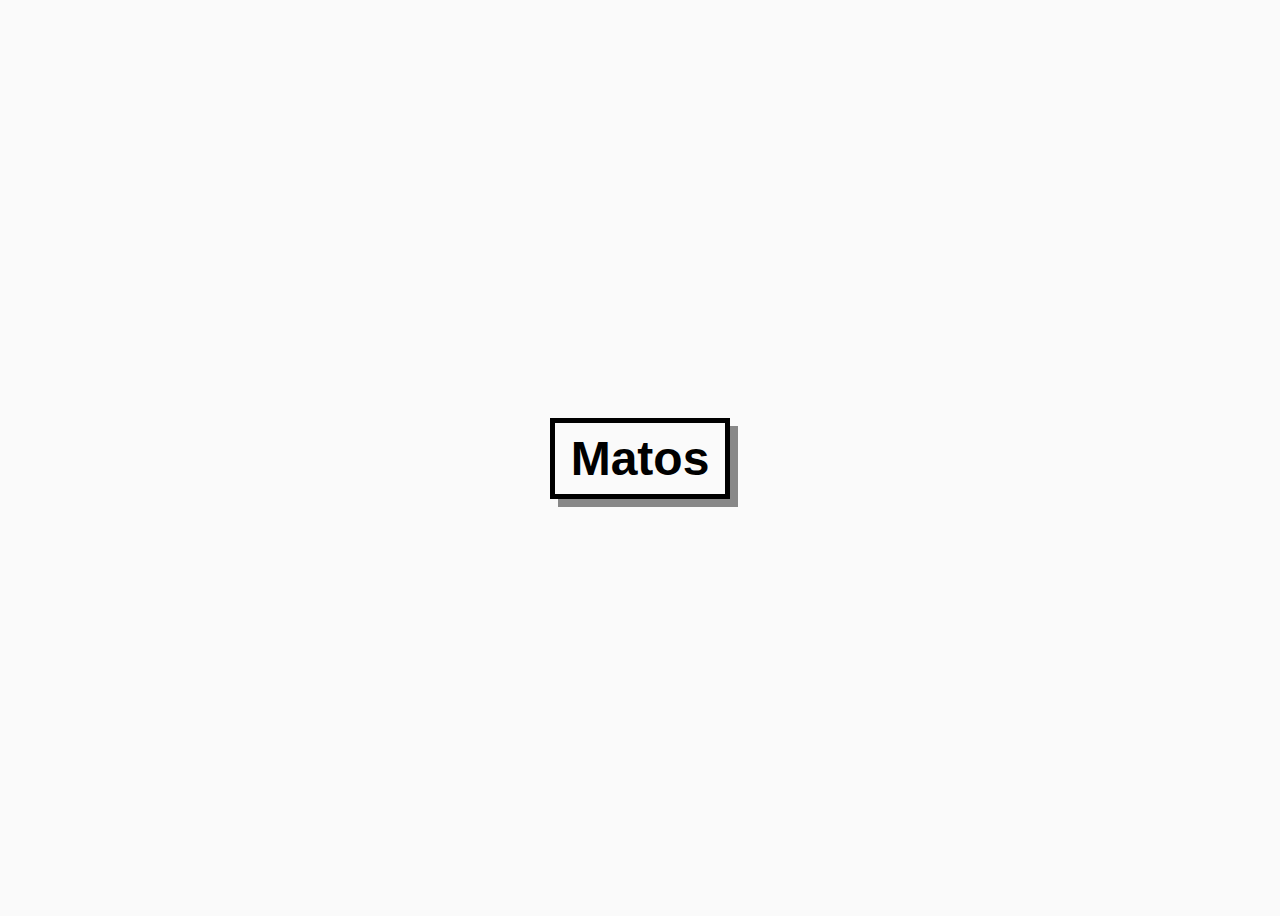
<file: login-menu/buttons.html>
<!DOCTYPE html>
<html lang="en">
<head>
    <meta charset="UTF-8">
    <meta name="viewport" content="width=device-width, initial-scale=1.0">
    <title>Document</title>

    <link rel="stylesheet" href="buttonstyles.css">
</head>
<body>


    <button role="button" tabindex="0" style="--buttonColor: #000000">Matos<span></span><span></span><span></span><span></span><b aria-hidden="true">Matos</b><b aria-hidden="true">Matos</b><b aria-hidden="true">Matos</b><b aria-hidden="true">Matos</b></button>

</body>
</html>
</file>
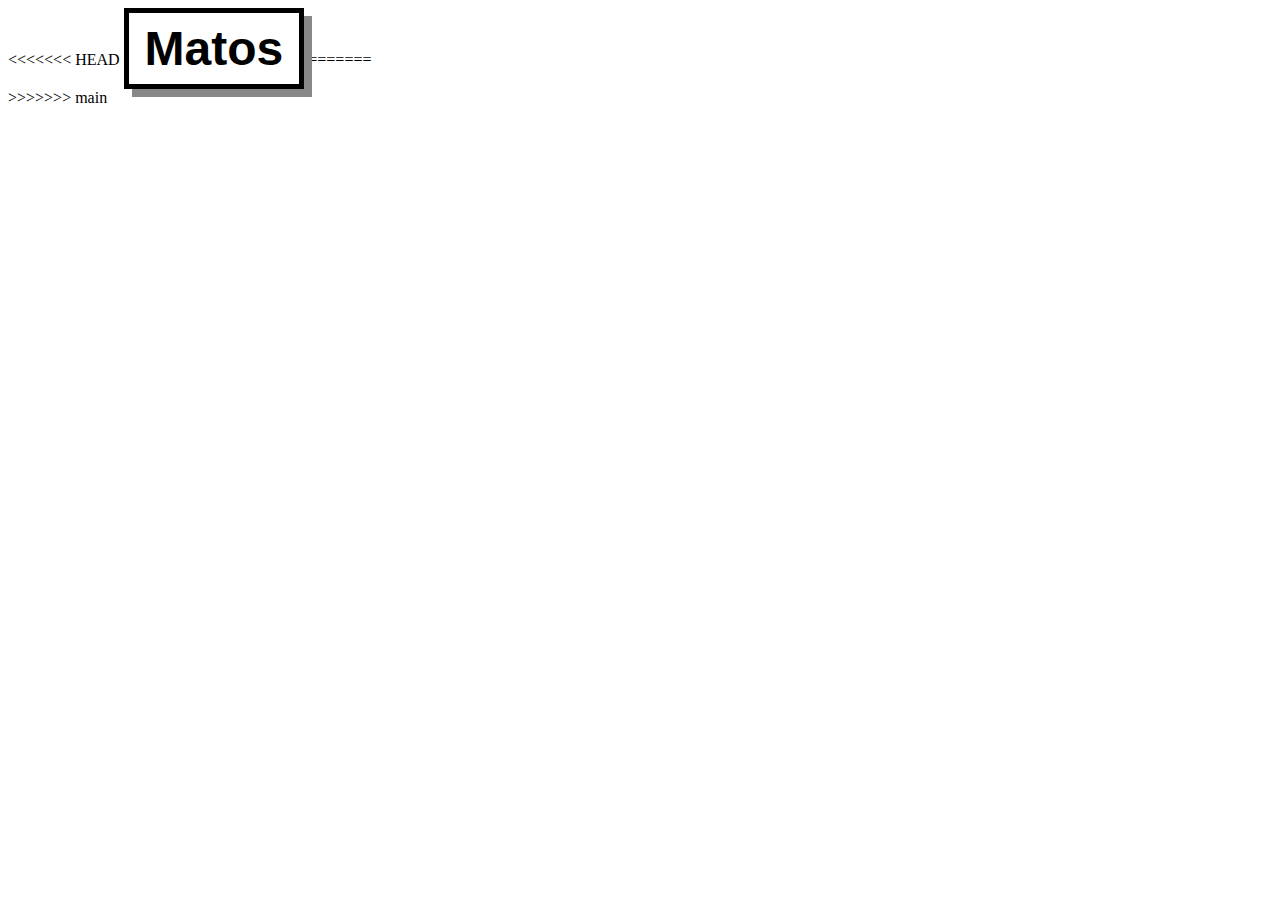
<file: main-page/buttons.html>
<!DOCTYPE html>
<html lang="en">
<head>
    <meta charset="UTF-8">
    <meta name="viewport" content="width=device-width, initial-scale=1.0">
    <title>Document</title>
<<<<<<< HEAD

    <link rel="stylesheet" href="buttonstyles.css">
</head>
<body>
    <button role="button" tabindex="0" style="--buttonColor: #000000">Matos<span></span><span></span><span></span><span></span><b aria-hidden="true">Matos</b><b aria-hidden="true">Matos</b><b aria-hidden="true">Matos</b><b aria-hidden="true">Matos</b></button>

=======
    <script
  src="https://code.jquery.com/jquery-3.6.0.min.js"
  integrity="sha256-/xUj+3OJU5yExlq6GSYGSHk7tPXikynS7ogEvDej/m4="
  crossorigin="anonymous"></script>
    <link rel="stylesheet" href="buttonstyles.css">
    <script src="script.js"></script>
</head>
<body>

<div id="buttons" style="display: flex; flex-direction: column;">
  
</div>
>>>>>>> main
</body>
</html>
</file>
<file: login-menu/buttonstyles.css>
*,
*:after,
*:before {
  box-sizing: border-box;
}
:root {
  --bg: #fafafa;
}
body {
  display: flex;
  align-items: center;
  justify-content: center;
  min-height: 100vh;
  background: var(--bg);
  color: var(--bg);
  font-family: -apple-system, BlinkMacSystemFont, 'Segoe UI', Roboto, Oxygen, Ubuntu, Cantarell, 'Open Sans', 'Helvetica Neue', sans-serif;
}
.container {
  display: grid;
  grid-template-columns: 1fr 1fr;
  grid-gap: 20px;
}
button {
  --borderWidth: 5;
  --boxShadowDepth: 8;
  --buttonColor: #f00;
  --fontSize: 3;
  --horizontalPadding: 16;
  --verticalPadding: 8;
  background: transparent;
  border: calc(var(--borderWidth) * 1px) solid var(--buttonColor);
  box-shadow: calc(var(--boxShadowDepth) * 1px) calc(var(--boxShadowDepth) * 1px) 0 #888;
  color: var(--buttonColor);
  cursor: pointer;
  font-size: calc(var(--fontSize) * 1rem);
  font-weight: bold;
  outline: transparent;
  padding: calc(var(--verticalPadding) * 1px) calc(var(--horizontalPadding) * 1px);
  position: relative;
  transition: box-shadow 0.15s ease;
}
button:hover {
  box-shadow: calc(var(--boxShadowDepth) / 2 * 1px) calc(var(--boxShadowDepth) / 2 * 1px) 0 #888;
}
button:active {
  box-shadow: 0 0 0 #888;
}
button span {
  -webkit-clip-path: var(--clip);
  bottom: calc(var(--borderWidth) * -1px);
  clip-path: var(--clip);
  left: calc(var(--borderWidth) * -1px);
  position: absolute;
  right: calc(var(--borderWidth) * -1px);
  top: calc(var(--borderWidth) * -1px);
  z-index: 1;
}
button span:nth-of-type(1):hover,
button span:nth-of-type(2):hover,
button span:nth-of-type(3):hover,
button span:nth-of-type(4):hover {
  --clip: polygon(0 0, 100% 0, 100% 100%, 0 100%);
  z-index: 2;
}
button span:nth-of-type(1):hover ~ b:nth-of-type(1),
button span:nth-of-type(2):hover ~ b:nth-of-type(2),
button span:nth-of-type(3):hover ~ b:nth-of-type(3),
button span:nth-of-type(4):hover ~ b:nth-of-type(4) {
  --clip: inset(0 0 0 0);
}
button span:nth-of-type(1) {
  --clip: polygon(0 0, 100% 0, 50% 50%, 50% 50%);
}
button span:nth-of-type(2) {
  --clip: polygon(100% 0, 100% 100%, 50% 50%);
}
button span:nth-of-type(3) {
  --clip: polygon(0 100%, 100% 100%, 50% 50%);
}
button span:nth-of-type(4) {
  --clip: polygon(0 0, 0 100%, 50% 50%);
}
button b {
  -webkit-clip-path: var(--clip);
  background: var(--buttonColor);
  border: calc(var(--borderWidth) * 1px) solid var(--buttonColor);
  bottom: calc(var(--borderWidth) * -1px);
  font-weight: bold;
  clip-path: var(--clip);
  color: var(--bg, #fafafa);
  left: calc(var(--borderWidth) * -1px);
  padding: calc(var(--verticalPadding) * 1px) calc(var(--horizontalPadding) * 1px);
  position: absolute;
  right: calc(var(--borderWidth) * -1px);
  top: calc(var(--borderWidth) * -1px);
  transition: -webkit-clip-path 0.25s ease;
  transition: clip-path 0.25s ease;
  transition: clip-path 0.25s ease, -webkit-clip-path 0.25s ease;
}
button b:nth-of-type(1) {
  --clip: inset(0 0 100% 0);
}
button b:nth-of-type(2) {
  --clip: inset(0 0 0 100%);
}
button b:nth-of-type(3) {
  --clip: inset(100% 0 0 0);
}
button b:nth-of-type(4) {
  --clip: inset(0 100% 0 0);
}
</file>
<file: main-page/buttonstyles.css>
*,
*:after,
*:before {
  box-sizing: border-box;
}
:root {
  --bg: #fafafa;
}
.buttons {
  display: flex;
  align-items: center;
  justify-content: center;
  min-height: 100vh;
  background: var(--bg);
  color: var(--bg);
  font-family: -apple-system, BlinkMacSystemFont, 'Segoe UI', Roboto, Oxygen, Ubuntu, Cantarell, 'Open Sans', 'Helvetica Neue', sans-serif;
}
.container {
  display: grid;
  grid-template-columns: 1fr 1fr;
  grid-gap: 20px;
}
button {
  --borderWidth: 5;
  --boxShadowDepth: 8;
  --buttonColor: #f00;
  --fontSize: 3;
  --horizontalPadding: 16;
  --verticalPadding: 8;
  background: transparent;
  border: calc(var(--borderWidth) * 1px) solid var(--buttonColor);
  box-shadow: calc(var(--boxShadowDepth) * 1px) calc(var(--boxShadowDepth) * 1px) 0 #888;
  color: var(--buttonColor);
  cursor: pointer;
  font-size: calc(var(--fontSize) * 1rem);
  font-weight: bold;
  outline: transparent;
  padding: calc(var(--verticalPadding) * 1px) calc(var(--horizontalPadding) * 1px);
  position: relative;
  transition: box-shadow 0.15s ease;
}
button:hover {
  box-shadow: calc(var(--boxShadowDepth) / 2 * 1px) calc(var(--boxShadowDepth) / 2 * 1px) 0 #888;
}
button:active {
  box-shadow: 0 0 0 #888;
}
button span {
  -webkit-clip-path: var(--clip);
  bottom: calc(var(--borderWidth) * -1px);
  clip-path: var(--clip);
  left: calc(var(--borderWidth) * -1px);
  position: absolute;
  right: calc(var(--borderWidth) * -1px);
  top: calc(var(--borderWidth) * -1px);
  z-index: 1;
}
button span:nth-of-type(1):hover,
button span:nth-of-type(2):hover,
button span:nth-of-type(3):hover,
button span:nth-of-type(4):hover {
  --clip: polygon(0 0, 100% 0, 100% 100%, 0 100%);
  z-index: 2;
}
button span:nth-of-type(1):hover ~ b:nth-of-type(1),
button span:nth-of-type(2):hover ~ b:nth-of-type(2),
button span:nth-of-type(3):hover ~ b:nth-of-type(3),
button span:nth-of-type(4):hover ~ b:nth-of-type(4) {
  --clip: inset(0 0 0 0);
}
button span:nth-of-type(1) {
  --clip: polygon(0 0, 100% 0, 50% 50%, 50% 50%);
}
button span:nth-of-type(2) {
  --clip: polygon(100% 0, 100% 100%, 50% 50%);
}
button span:nth-of-type(3) {
  --clip: polygon(0 100%, 100% 100%, 50% 50%);
}
button span:nth-of-type(4) {
  --clip: polygon(0 0, 0 100%, 50% 50%);
}
button b {
  -webkit-clip-path: var(--clip);
  background: var(--buttonColor);
  border: calc(var(--borderWidth) * 1px) solid var(--buttonColor);
  bottom: calc(var(--borderWidth) * -1px);
  font-weight: bold;
  clip-path: var(--clip);
  color: var(--bg, #fafafa);
  left: calc(var(--borderWidth) * -1px);
  padding: calc(var(--verticalPadding) * 1px) calc(var(--horizontalPadding) * 1px);
  position: absolute;
  right: calc(var(--borderWidth) * -1px);
  top: calc(var(--borderWidth) * -1px);
  transition: -webkit-clip-path 0.25s ease;
  transition: clip-path 0.25s ease;
  transition: clip-path 0.25s ease, -webkit-clip-path 0.25s ease;
}
button b:nth-of-type(1) {
  --clip: inset(0 0 100% 0);
}
button b:nth-of-type(2) {
  --clip: inset(0 0 0 100%);
}
button b:nth-of-type(3) {
  --clip: inset(100% 0 0 0);
}
button b:nth-of-type(4) {
  --clip: inset(0 100% 0 0);
}
</file>
